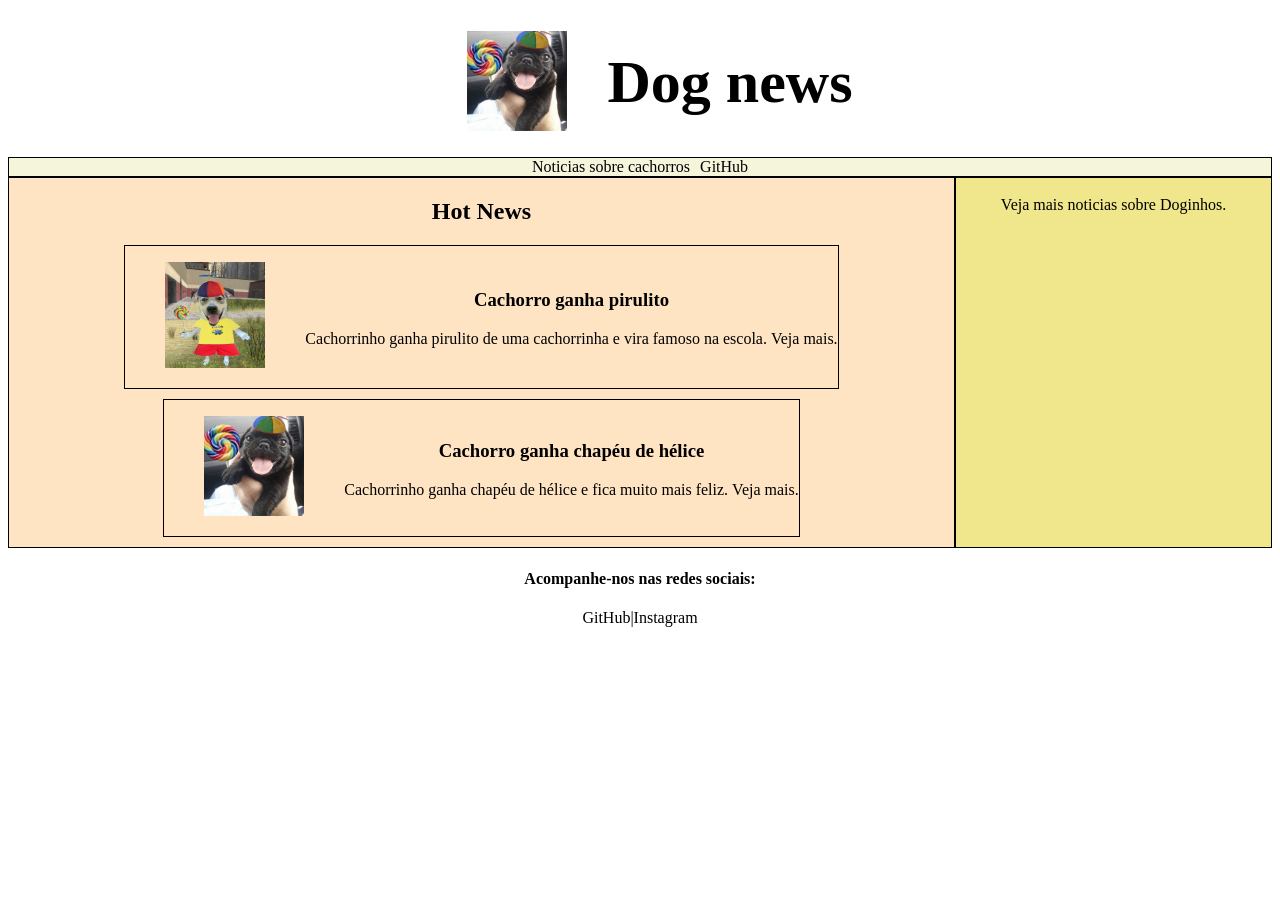
<file: index.html>
<!doctype html>
<html lang="pt-BR">
  <head>
    <meta charset="UTF-8" />
    <meta name="viewport" content="width=device-width, initial-scale=1.0" />
    <link rel="stylesheet" href="style.css" />
    <title>Dog News</title>
    <link rel="shortcut icon" href="img/dog0.jpg" type="image/x-icon" />
  </head>
  <body>
    <header id="titulo">
      <figure>
        <img src="img/dog0.jpg" width="100" />
      </figure>
      <h1>Dog news</h1>
    </header>

    <nav>
      <a href="#corpo">Noticias sobre cachorros </a>
      <a
        href="https://github.com/EduardoPoc/Dog-News"
        target="_blank"
        rel="noopener"
        >GitHub
      </a>
    </nav>
    <main>
      <div id="corpo">
        <section><h2>Hot News</h2></section>
        <article>
          <figure>
            <img src="img/dog1.jpeg" width="100" />
          </figure>
          <div>
            <h3>Cachorro ganha pirulito</h3>
            <p>
              Cachorrinho ganha pirulito de uma cachorrinha e vira famoso na
              escola. <a href="#corpo">Veja mais.</a>
            </p>
          </div>
        </article>
        <article>
          <figure>
            <img src="img/dog0.jpg" width="100" />
          </figure>
          <div>
            <h3>Cachorro ganha chapéu de hélice</h3>
            <p>
              Cachorrinho ganha chapéu de hélice e fica muito mais feliz.
              <a href="#corpo">Veja mais.</a>
            </p>
          </div>
        </article>
      </div>
      <aside>
        <br />
        <a href="#corpo">Veja mais noticias sobre Doginhos.</a>
      </aside>
    </main>
    <footer>
      <h4>Acompanhe-nos nas redes sociais:</h4>
      <div id="final">
        <a
          href="https://github.com/EduardoPoc/Dog-News"
          target="_blank"
          rel="noopener"
          >GitHub </a
        >|
        <a
          href="https://www.instagram.com/duardo.pock/"
          target="_blank"
          rel="noopener"
        >
          Instagram</a
        >
      </div>
    </footer>
  </body>
</html>
</file>
<file: style.css>
main {
  height: 100%;
  width: 100%;
  display: flex;
  flex-direction: row;
  text-align: center;
}

header {
  display: flex;
  justify-content: center;
  align-items: center;
}

h1 {
  font-size: 60px;
}

nav {
  font-size: 30px;
  text-align: center;
  display: flex;
  flex-direction: row;
  justify-content: center;
  gap: 10px;
  border: 1px solid black;
  background-color: beige;
}
article {
  display: flex;
  flex-direction: row;
  align-items: center;
  justify-content: center;
  border: 1px solid black;
  width: fit-content;
  margin: 0 auto;
  margin-bottom: 10px;
}
a {
  color: black;
  text-decoration: none;
  font-size: 16px;
}
a:hover {
  background-color: chocolate;
}
aside {
  width: 25%;
  background-color: khaki;
  border: 1px solid black;
}
#corpo {
  width: 75%;
  background-color: bisque;
  border: 1px solid black;
}
footer {
  text-align: center;
}
#final {
  text-align: center;
  border: black;
  display: flex;
  flex-direction: row;
  justify-content: center;
}
</file>
